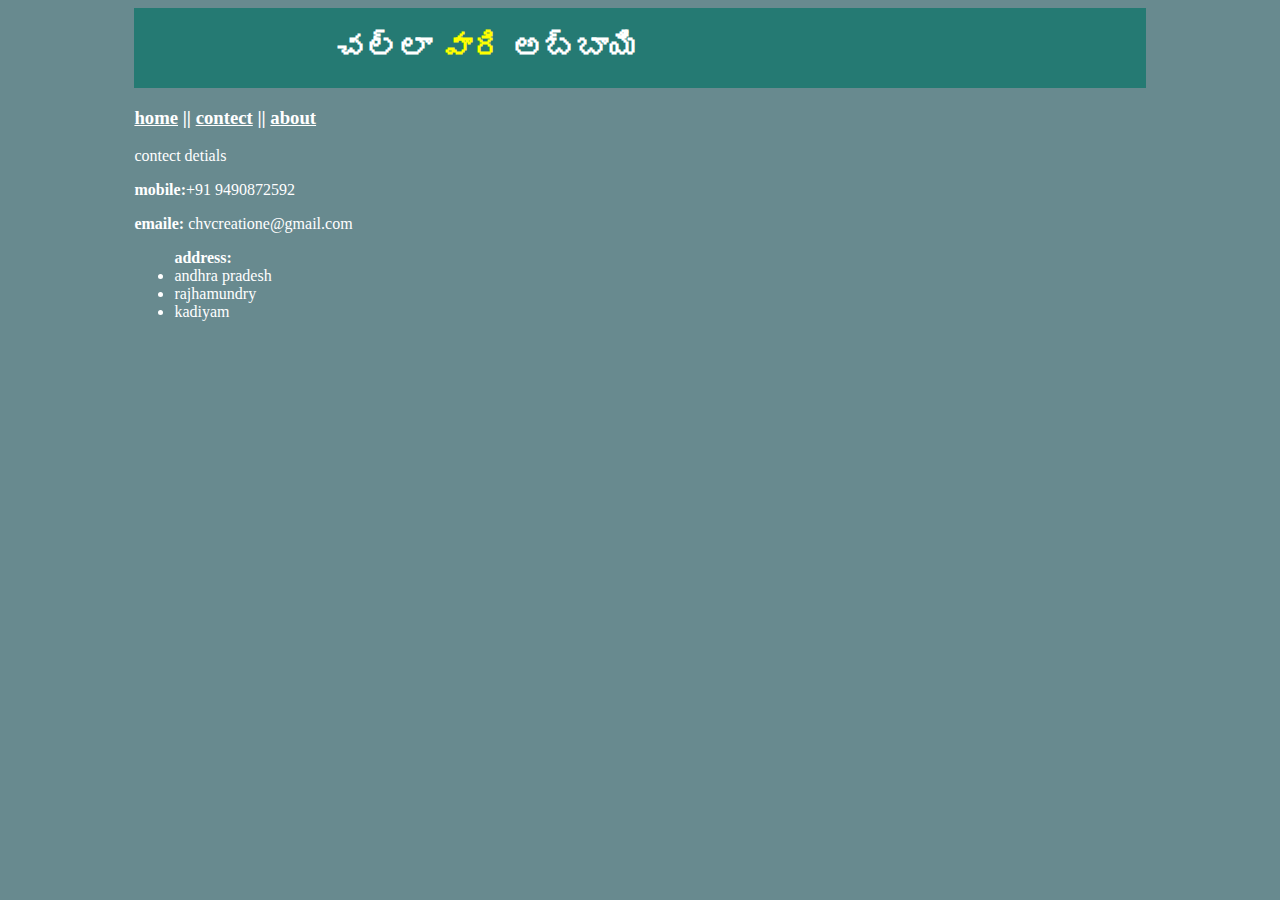
<file: index.html>
<html>

<head>
      <title>www.panduchalla.net</title>

<link rel="stylesheet" type="text/css" href="styles.css" media="screen">
</head>

<body link="white" vlink="#262d2e" alink="yellow" >
       <header>
            <hgroup>
                  <h1>చల్లా <font color="yellow">వారి</font> అబ్బాయి</h1>
            </hgroup>

               
                    
       </header>
<div class="headline"><h3><a href="my website.html">home</a> || <a href="index.html">contect</a> || <a href="about.html">about</a>  </h3></div>



        <section>

                  </h1>contect detials</h1>

        

 <p><b>mobile:</b>+91 9490872592</p>

<p><b>emaile:</b>  chvcreatione@gmail.com</p>

  <ul>

    <b>address:</b>

        <li>andhra pradesh</li>
        <li>rajhamundry</li>
        <li>kadiyam</li>

   </ul>
</section>
</body>
</html>
</file>
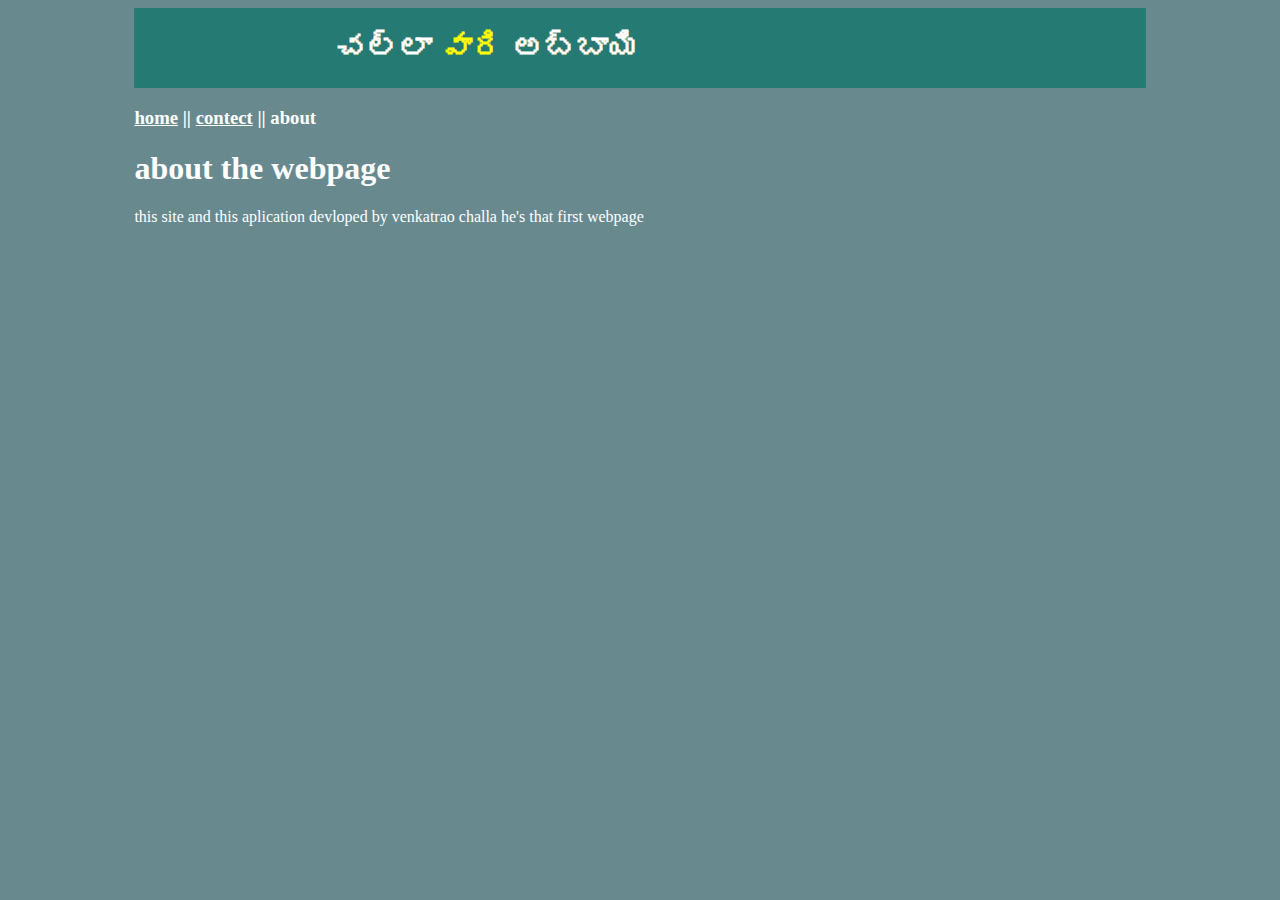
<file: about.html>
<!DOCTYPE html>
<html>
<head>
      <title>www.panduchalla.net</title>
      <link rel="stylesheet" type="text/css" href="styles.css" media="screen">

     


</head>
<body link="white" vlink="#262d2e" alink="yellow">
       <header>
            <hgroup>
                  <h1>చల్లా <font color="yellow">వారి</font> అబ్బాయి</h1>
            </hgroup>

               
                    
       </header>
<div class="headline">

<h3><a href="my website.html">home</a> || <a href="index.html">contect</a> || about  </h3>

</div>

<section>
        <h1>about the webpage</h1>
this site and this aplication devloped by venkatrao challa he's that first webpage 
</section>
</file>
<file: styles.css>
body{
           background-color:#688a8f;
           color:white;
           
}

      header{
             background-color:#257a73;
             color:white;
             overflow:hidden;
            width:80%;
            margin-left:auto;
             margin-right:auto;
             text-align:center;
}
      hgroup{
             width:70%;
             float:left;
}
      
    div.headline{
             width:80%;
             margin-left:auto;
             margin-right:auto;
             
}
     nav ul{
            list-style-type:none;

}

     section{
            width:80%;
            margin-left:auto;
            margin-right:auto;
             
}

     div.allphotos{
            width:80%;
            margin-left:auto;
            margin-right:auto;
             
}
      background-image:url("file:///C:/Users/venka/Downloads/pexels-daniel-absi-952670.jpg")
</file>
